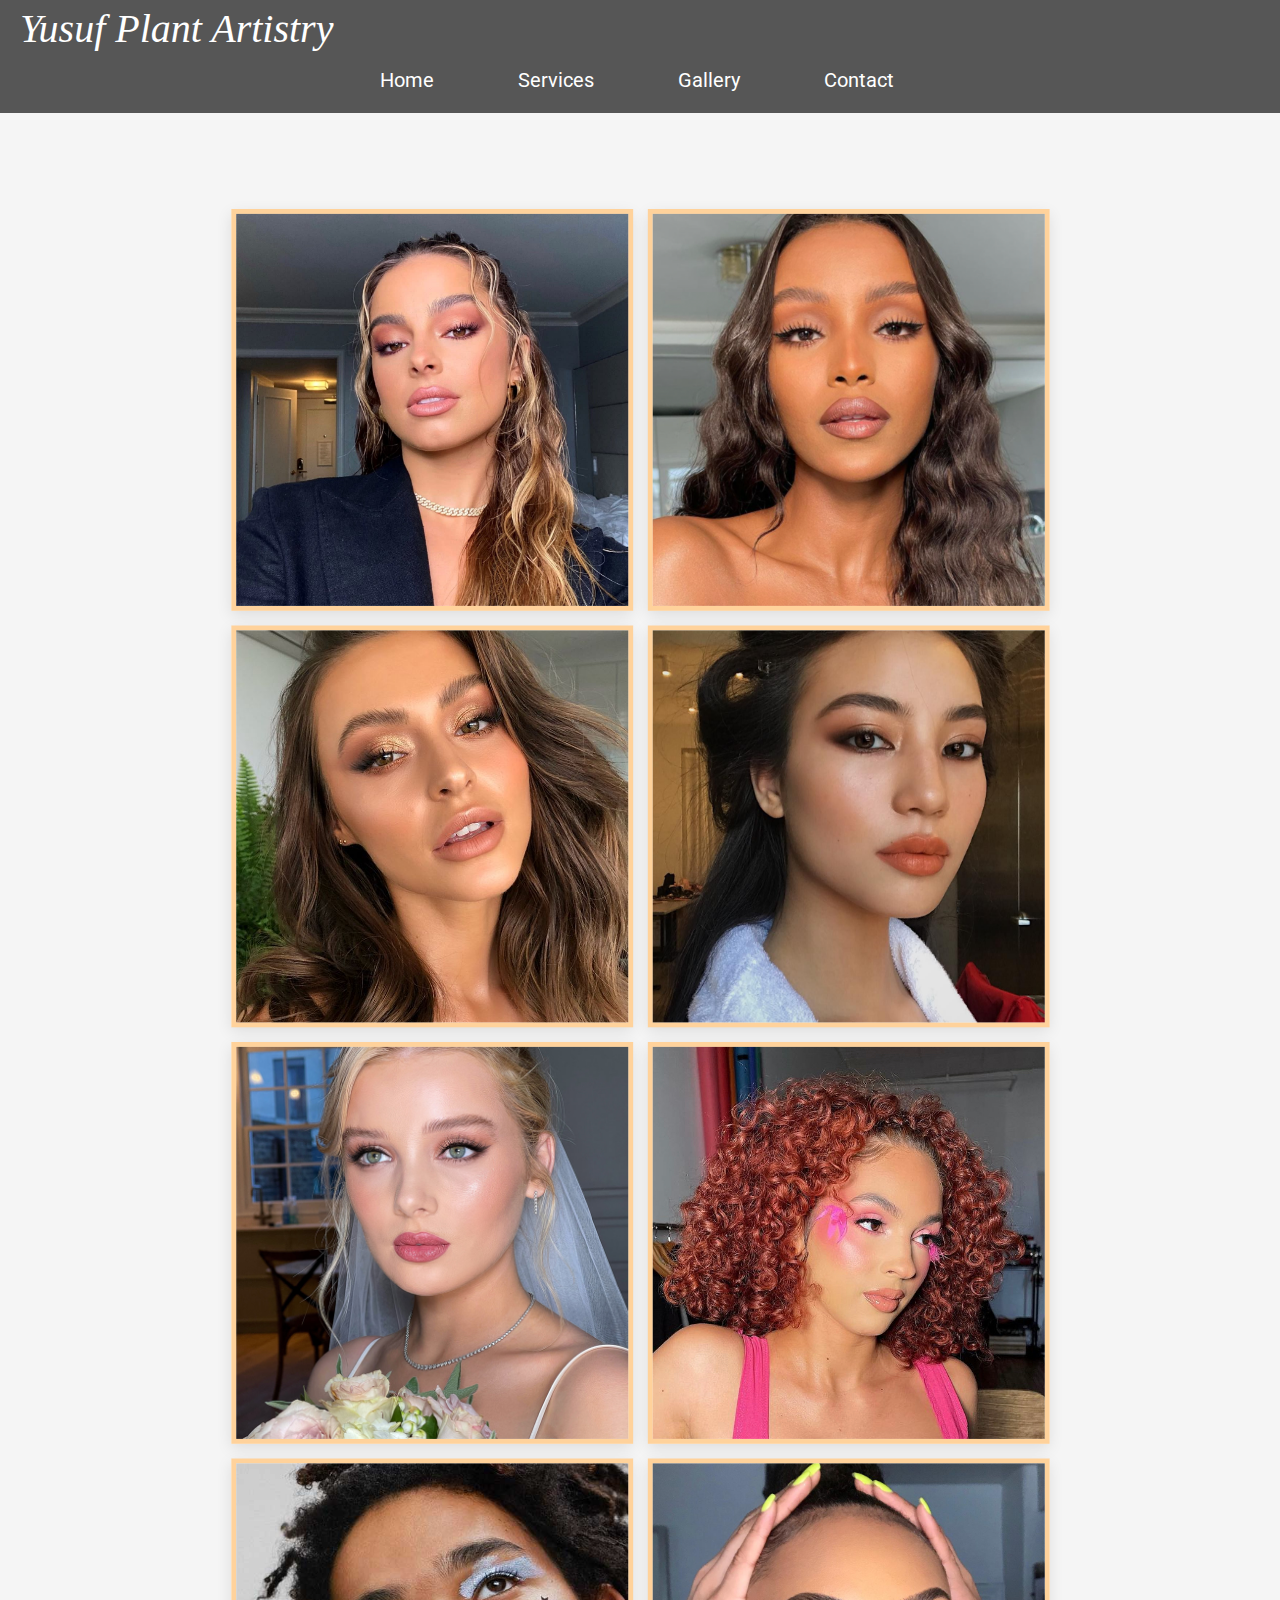
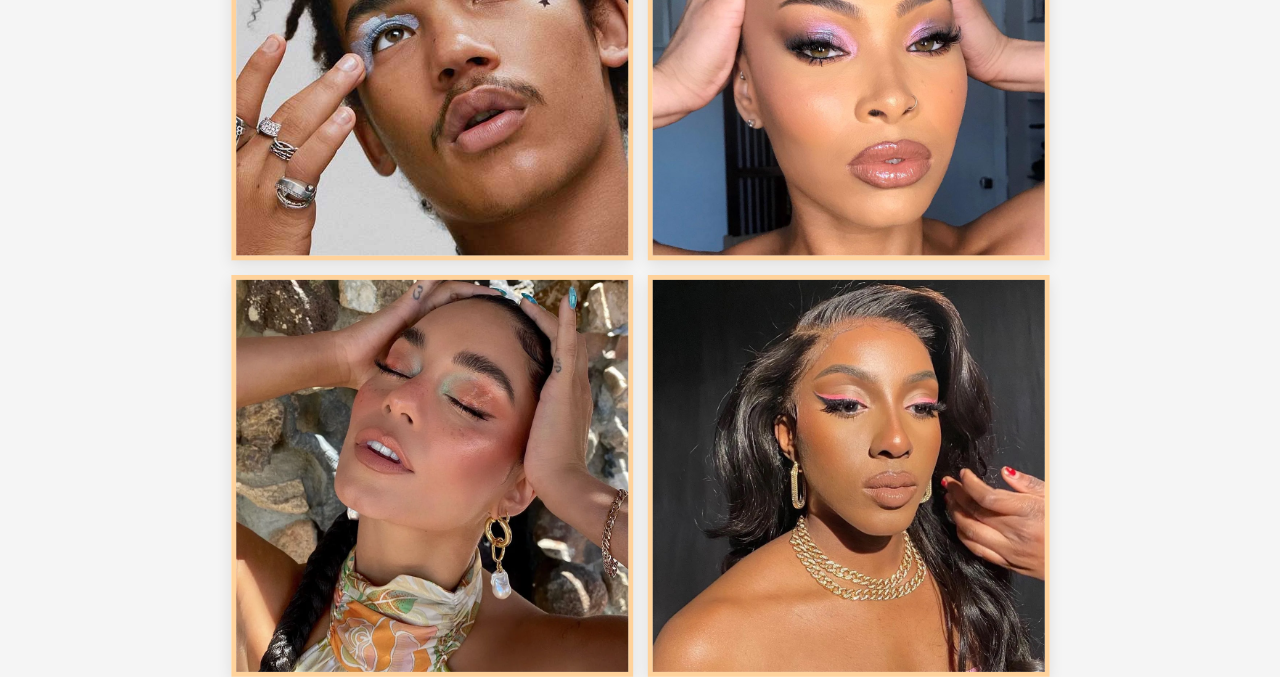
<file: gallery.html>
<!DOCTYPE html>
<html>

<head>
    <meta charset="UTF-8">
    <meta name="viewport" content="width=device-width, initial-scale=1.0">
    <title>Gallery</title>
    <link rel="stylesheet" href="style.css">
</head>

<style>

    body{
        background-color: whitesmoke;
    }
      .gallery{
        position: relative;
    }

    .gallery .img-gallery {
        justify-content: center;
        display: flex;
        flex-wrap: wrap;
        padding: 200px;
        gap: 15px;
        height: 100vh;
        transform: scale(.98);
    }

  .gallery .img-gallery img {
        height: 400px;
        width: 400px;
        border: 5px solid #ffd29b;
        box-shadow: 0 5px 15px rgba(0, 0, 0, .1);
        cursor: pointer;
        overflow: hidden;
        object-fit: cover;
        transition: .2s linear;
  }
    .gallery .popup-images{
        position: fixed;
        top: 0;
        left: 0;
        background: rgba(0, 0, 0, 0.5);
        height: 100%;
        width:100%;
        z-index: 100;
        display: none;
    }

    .gallery .popup-images img{
        position: absolute;
        transform: translate(-50%, -50%);
        top: 50%;
        left: 50%;
        border-radius: 5px;
    }
    

    @media (max-width: 770px){
        .popup-images img{
            width: 450px
        }
    }
    .img-button{
        margin-top: 280px;
    }

    .closebtn {
    position: absolute;
    top: 10px;
    right: 15px;
    color: white;
    font-size: 35px;
    cursor: pointer;
}

    #expandedImg{
        width: 70%;
}

</style>

<body>
            <!--navigation-->
            <nav>
                <a class="logo" href="index.html">Yusuf Plant Artistry</a>
                <div class="menu">
                <ul>
                    <li>
                        <a title="Home" href="index.html">Home</a>
                    </li>
                    <li>
                        <a title="Services" href="services.html">Services</a>
                    </li>
                    <li>
                        <a title="Gallery" href="gallery.html">Gallery</a>
                    </li>
                    <li>
                        <a title="Contact" href="contact.html">Contact</a>
                    </li>
                </ul>
                </div>
            </nav>
    
<!-- images for gallery -->
    <div class="gallery">


        <div class="img-gallery">

            <img src="look1.jpg" width="300" height="300" alt="makeup look" onclick="myFunction(this);">
   
            <img src="look2.jpg" width="300" height="300" alt="makeup look" onclick="myFunction(this);">
  
            <img src="look6.jpeg" width="300" height="300" alt="makeup look" onclick="myFunction(this);">
   
            <img src="look4.jpeg" width="300" height="300" alt="makeup look" onclick="myFunction(this);">
       
            <img src="bridal.jpg" width="300" height="300" alt="makeup look" onclick="myFunction(this);">
     
            <img src="editorial.jpg" width="300" height="300" alt="makeup look" onclick="myFunction(this);">
 
            <img src="look7.jpeg" width="300" height="300" alt="makeup look" onclick="myFunction(this);">

            <img src="pro.jpg" width="300" height="300" alt="makeup look" onclick="myFunction(this);">

            <img src="look8.jpeg" width="300" height="300" alt="makeup look" onclick="myFunction(this);">

            <img src="purplelook.jpg" width="300" height="300" alt="makeup look" onclick="myFunction(this);">

        </div>
   
<!-- larger image popup -->
        <div class="popup-images">
             <span onclick="this.parentElement.style.display='none'" class="closebtn">&times;</span>
                <img id="expandedImg">
        </div>
    </div>

<!-- Javascript -->
    <script>
        function myFunction(imgs) {
            var expandImg = document.getElementById("expandedImg");
            var imgText = document.getElementById("imgtext");
            expandImg.src = imgs.src;
            expandImg.parentElement.style.display = "block";
}
    </script>

</body>

</html>
</file>
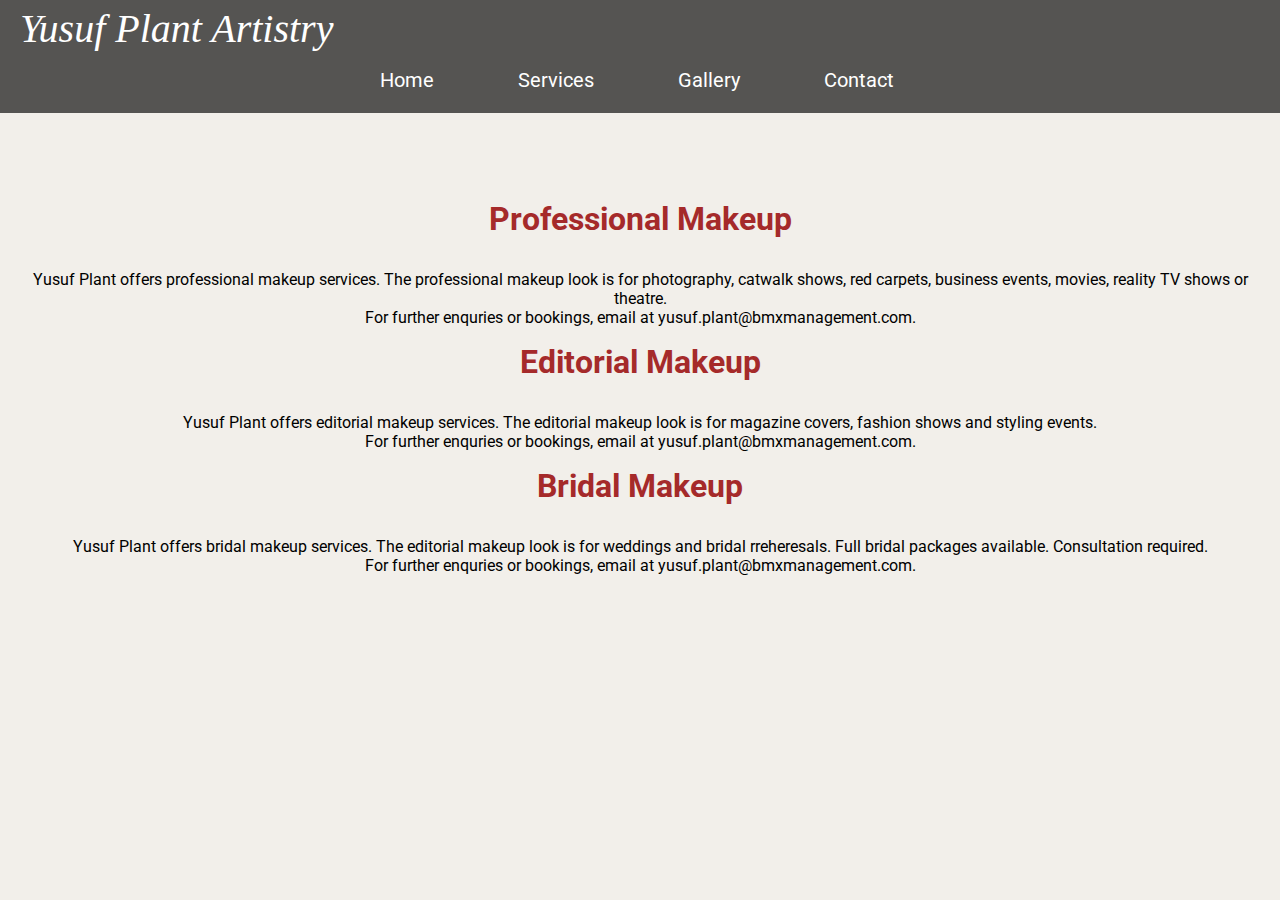
<file: services.html>
<!DOCTYPE html> 
<html>
    <head>
        <meta charset="utf-8">
        <meta name="viewport" content="width=device-width, initial-scale=1" >
        <title>Yusuf Makeup Artistry</title>
        <link rel="stylesheet" href="style.css">
        <style>

            section{
                text-align: center;
            }
            section .professional h1{
                margin-top: 200px;
                color: brown;
            }

            section .editorial h1{
                margin-top: 10px;
                color: brown;
            }

            section .bridal h1{
                margin-top: 10px;
                color: brown;
            }
            </style>

    </head>
    <!--body-->
    <body>
            <!--navigation-->
            <nav>
                <a class="logo" href="#">Yusuf Plant Artistry</a>
                <div class="menu">
                <ul>
                    <li>
                        <a title="Home" href="index.html">Home</a>
                    </li>
                    <li>
                        <a title="Services" href="services.html">Services</a>
                    </li>
                    <li>
                        <a title="Gallery" href="gallery.html">Gallery</a>
                    </li>
                    <li>
                        <a title="Contact" href="contact.html">Contact</a>
                    </li>
                </ul>
                </div>
            </nav>

            <section>
                <div class="professional">
                <h1>Professional Makeup</h1>
                <p>
                    Yusuf Plant offers professional makeup services. The professional makeup look is for photography, catwalk shows, red carpets, business events, movies, reality TV shows or theatre. <br>
                    For further enquries or bookings, email at yusuf.plant@bmxmanagement.com.
                </p>
                </div>

                <div class="editorial">
                    <h1> Editorial Makeup</h1>
                    <p>
                        Yusuf Plant offers editorial makeup services. The editorial makeup look is for magazine covers, fashion shows and styling events. <br>
                        For further enquries or bookings, email at yusuf.plant@bmxmanagement.com.
                    </p>
                    </div>

                <div class="bridal">
                    <h1> Bridal Makeup</h1>
                    <p>
                        Yusuf Plant offers bridal makeup services. The editorial makeup look is for weddings and bridal rreheresals. Full bridal packages available. Consultation required. <br>
                        For further enquries or bookings, email at yusuf.plant@bmxmanagement.com.
                    </p>
                    </div>
            </section>
</file>
<file: style.css>
/* general */
@import url('https://fonts.googleapis.com/css2?family=Roboto:ital,wght@0,100;0,300;0,400;0,500;1,300&display=swap');
body {font-family: 'Roboto', sans-serif; font: 16px; font-weight:400; margin:0; padding:0;  color:black; background-color: #F2EFEA; text-decoration: none; max-width: fit-content;}
/* text styles*/
h1 {margin: 0 0 1em 0; font-size: 2em; font-weight: 700;}
h2 {margin: 0 0 0.5em; font-size: 1.8em; font-weight: 700;}
h3 {margin: 0 0 0.5em 0; font-size: 1.3em; font-weight: 700;}
p{ margin: 0 0 1em 0; }
a{color: black; }
a:visited{color: brown; }
a.btn:hover{ background-color: #E4D1B9;}
.max-width{
    max-width: 1300px;
    padding: 0 80px;
    margin: auto;
}
#page {
    max-width: 1200px; 
    margin: 0 auto; 
    position:relative;
    /* Setting the id element 'page' to a max-width of 1200px.
    Margin is set to 0 for the top and bottom and then set to auto for the right and left (centering the content). 
    Position to relative. Any items in the 'page' element is positioned will be positioned in relation to this. 
    It wil allow for us to reposition the navigation element as it is not inside header. 
    which also has a position: relative, so the navigation will position in relation to the page. If we didn't put this in here and somebody opened their browser wider than 1200, the navigation would position outside of the page element, so this makes sure that everything is contained in that main page container.*/
}

a.btn{
    font-size: 1.2em;
    text-decoration: none;
    color: black;
    border-radius: 1px;
    border: 1px solid rgb(48, 47, 47);
    padding: 10px 15px; /* 5px is top and bottom and 15px is right and left */
    transition: .4s;
}


/* navigation element */

nav{
    position: absolute;
    top: 0;
    left: 0;
    padding: 5px 0 0 0;
    width: 100%;
    background-color: rgba(0,0,0,.65);
    z-index: 100;
}
nav a.logo{
    font-size: 40px;
    text-decoration: none;
    font-weight: 500;
    color: white;
    padding-left: 20px;
    font-style: italic;
    font-family: 'Snell Roundhand', 'cursive';
}

nav .menu ul li a{
    display: inline-block;
    color: white;
    font-size: 20px;
    font-weight: 400;
    position: relative;
    text-decoration: none;
    margin-left: 80px;
    padding-bottom: 5px;
}
nav ul{
    padding-left: 300px;
}
nav .menu ul li{
    list-style: none;
    display: inline-block;
}
nav .menu ul li a:visited{
    color: white;
}
nav .menu ul li a:hover{
    color: white;
}
nav .menu ul li a:hover{
    background-color:#E4D1B9
}

/* header */
header{
    height: 300px; background: #F2EFEA url(bg1200x300.jpg) no-repeat center bottom; position: relative; text-align: center; padding-left: 30px; padding-top: 280px;
    /* Setting height of header, the background properties and position. 
    The relative positioning meansthat any items positioned inside of the page element will be positioned in relation to the header element.*/
}

header .intro span{
    color: #864000;
}

header .intro h1{
    font-size: 2em;
    font-weight: 500;
    padding-top: 70px;
}



/* general section styling */
section{ 
    padding: 0 30px; /* No padding on top and bottom and 30 px on right and left. Any content put in the section element won't touch the side of page. There is created space of 30px on l/r of page.*/
    background-color: #F2EFEA;
}
section::after{
    content:'';
    display: block;
    clear: both; /*pseudo element */
}

/* section - body */
section.body{
    margin-top: 60px;
    margin-bottom: 70px;
    padding-left: 50px;
    padding-right: 50px;
    background-color: #F2EFEA;
    position: relative;
}
section.body aside{
    width: 33%; /* each aside is taking up 33 percent of full width */
    float: left; /* allows each individual aside to line up next to each other */
    text-align: left;
}

section.body aside .box img{
    display: block; /* pushes any content to the left down */
}
section.body .box{
    margin: 20px; /* Added a margin of 20px around the each element inside the aside */
    width: 70%; /* images will take up 50% percent of space in the parent element */
}

section.body aside h3 a{
    color: #6F4C5B;
    text-decoration: none;
    font-weight: bold;
    text-align: justify;
}

section.body aside h3 a:hover{
    text-decoration: underline;
    color: #9E7777;
}
/* NOTES */
/* Margin and Padding */
/* Every element has a bounding box. When we set margin properties,
we are assigning space to the outside of the bounding box. When we
set padding, we are setting the spacing inside of the object. */


/* section - info */
section.info{
    background-color: #C1AC95;
    padding-top: 30px;
    padding-bottom: 30px;
}
section.info article{
    padding: 0 20px 0 400px; /* Adding padding proeprties by setting 0 px on top, 20px on the right, 0 px on the bottom and 400px to the left (this will move alot of the content to the left). */
    background: url(brushes.jpg) no-repeat 0 5px ;
    min-height: 200px; /* to ensure no content is cut-off */
}
section.info h2{
    color: white;
}

/*footer */
.footer .max-width{
  display: flex;
}

footer {font-size: .7em; 
    margin: 0px; 
    padding-top: 80px;
    padding-bottom: 10px;
    color:black;
    background-color: #F2EFEA;
}
footer .footer{
    display: inline;
}

footer a {
    margin-left: 30px;
}
footer a:visited {
    color: brown;
}
footer a:hover{
    color: #864000;
}


/* responsive media queury for large screens */
@media screen and (max-width: 1000px){
    h1 {font-size: 2.4em;}
    /* header */
    header div.hero {left: 56%}
    header div.hero h1 {margin-bottom: 20px}
    /* section - info */
    section.info article{
        padding-left: 400px;
        background-size: 300px auto;
    }
    /* section - body */
    section.body aside{
        font-size: small;
    }
    section.body aside .box img{
        width: 280px;
        height: 280px;
    }
} 

@media screen and (max-width: 907px){
    h1 {font-size: 1.5em;}
    h2 {font-size: 1.4em}
      /* header */
    header{
          height: 220px; background-image: url(images/825.jpg); }
    header .intro h1{
        font-size: 1.5em;
        font-weight: 500;
    }
    header .intro h1{
        font-size: 1.5em;
        font-weight: 500;
    }

    /* section - intro */
    section.info article{
        padding-left: 220px;
        background-size: 200px auto;
    }
      /* section - body */
      section.body aside{
        font-size: smaller;
    }
    section.body aside .box img{
        width: 200px;
        height: 200px;
    }

}

@media screen and (max-width: 625px){
    h1 {font-size: 1.2em;}
    h2 {font-size: 1.1em}

    nav ul{
        padding-left: 5px;
    }
    nav .menu ul li a{
        font-size: medium;

    }
    header .intro h1{
        font-size: 1.2em;
        font-weight: 500;
    }
    section.info article p{
        font-size: smaller;
    }
    section.info article{
        padding-left: 210px;
        background-size: 180px auto;
    }
    a.btn{
        font-size: .8em;
        border-radius: 1px;
        border: 1px solid rgb(48, 47, 47);
        padding: 5px 10px; /* 5px is top and bottom and 15px is right and left */
    }
     /* section - body */
     section.body aside{
        font-size: smaller;
        width: 100;
        float: none;
    }
    section.body aside .box img{
        width: 300px;
        height: 300px;
    }
}

@media screen and (max-width: 350px){
    h1 {font-size: .8em;}
    h2 {font-size: .9em}

    nav ul{
        padding-left: 5px;
    }
    nav .menu ul li a{
        font-size: medium;
    }
    header .intro h1{
        font-size: 1em;
        font-weight: 500;
    }

    section.info article{
        padding: 120px 5px 0px 0px;
        background-size: 300px auto;
        min-height: initial;
    }
    section.info article p{
        font-size: smaller ;
        text-align: left;
    }
    section.info article h2{
        padding-top: 90px;
        background-size: 200px auto;
        text-align: left;
    }
    section.info article .btn{
        justify-content: center;
    }
    a.btn{
        padding: 3px 8px; /* 5px is top and bottom and 15px is right and left */
    }
     /* section - body */
     section.body aside{
        font-size: smaller;
        width: 100;
        float: none;
    }
    section.body aside .box img{
        width: 200px;
        height: 200px;
    }


}
</file>
